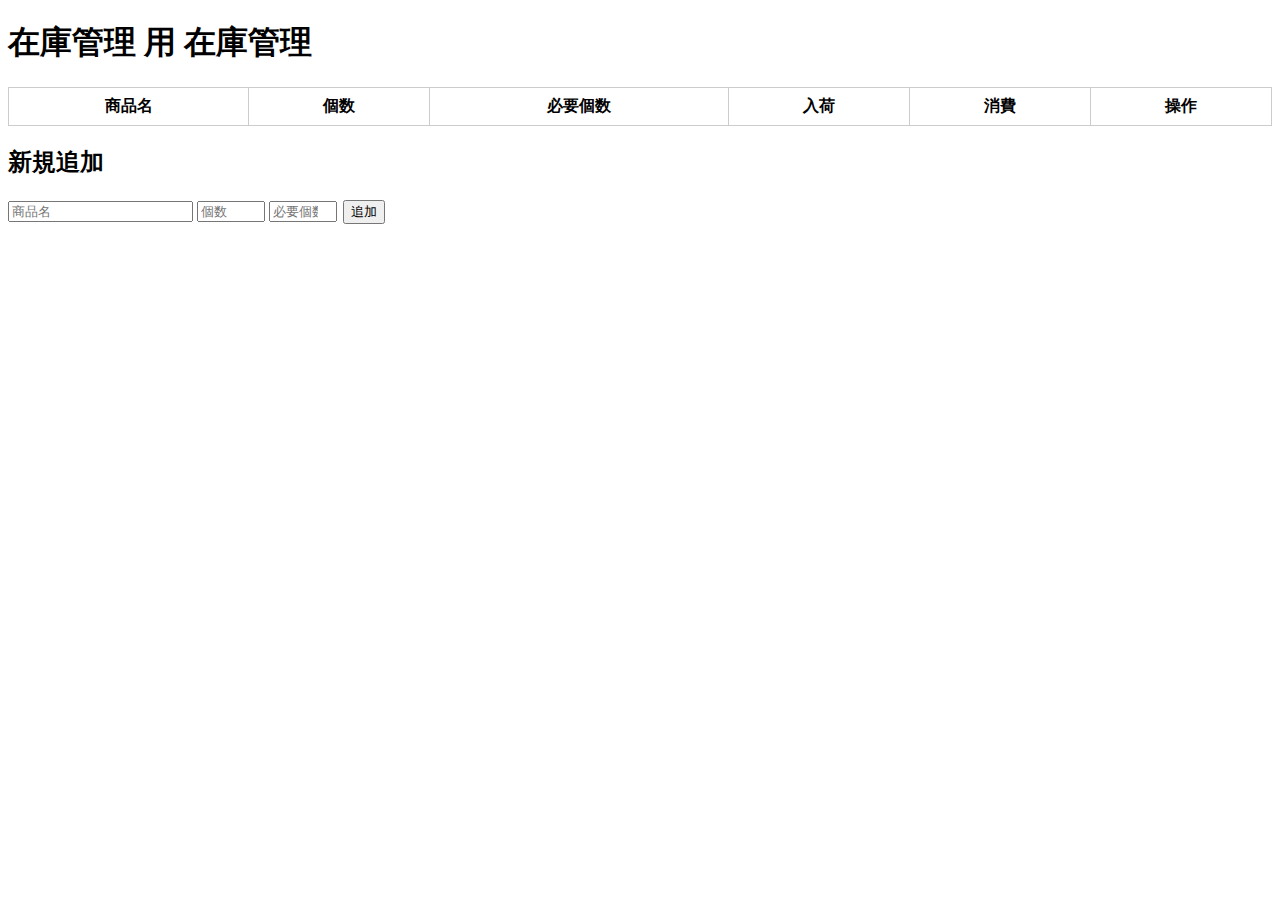
<file: index.html>
<!DOCTYPE html>
<html lang="ja">
<head>
  <meta charset="UTF-8" />
  <title>部活用 在庫管理</title>
  <style>
    table { border-collapse: collapse; width: 100%; margin-bottom: 20px; }
    th, td { border: 1px solid #ccc; padding: 8px; text-align: center; }
    input[type="number"] { width: 60px; }
    button { margin: 2px; }
    .shortage { color: red; font-weight: bold; }
  </style>
</head>
<body>
 
<h1 id="clubTitle">在庫管理</h1>
 
<table id="inventory">
  <thead>
    <tr>
      <th>商品名</th>
      <th>個数</th>
      <th>必要個数</th>
      <th>入荷</th>
      <th>消費</th>
      <th>操作</th>
    </tr>
  </thead>
  <tbody></tbody>
</table>
 
<h2>新規追加</h2>
<input type="text" id="newName" placeholder="商品名" />
<input type="number" id="newQty" placeholder="個数" min="0" />
<input type="number" id="newRequiredQty" placeholder="必要個数" min="0" />
<button onclick="addItem()">追加</button>
 





<script>
  // URLから部活名を取得（例: ?club=soccer）
  const urlParams = new URLSearchParams(window.location.search);
  const clubName = urlParams.get("club") || "default";
  const STORAGE_KEY = `inventory_${clubName}`;
  const clubTitleMap = {
    soccer: "サッカー部",
    baseball: "野球部",
    softball:"ソフトボール部",
    basketball:"バスケットボール部",
    vallyball:"バレーボール部",
    trackandfield:"陸上部",
    Kendo:"剣道部",
    brassband:"吹奏楽部",
    manufacturingdepartment:"モノづくり部"
  };
 
  // タイトルに部活名を表示
  document.getElementById("clubTitle").textContent = `${clubTitleMap[clubName] || "在庫管理"} 用 在庫管理`;
 
  let items = [];
 
  function saveItems() {
    localStorage.setItem(STORAGE_KEY, JSON.stringify(items));
  }
 
  function loadItems() {
    const data = localStorage.getItem(STORAGE_KEY);
    if (data) {
      try {
        items = JSON.parse(data);
      } catch {
        items = [];
      }
    } else {
      items = []; // 新規なら空で開始
    }
  }
 
  function render() {
    const tbody = document.querySelector('#inventory tbody');
    tbody.innerHTML = '';
    items.forEach((item, i) => {
      const shortageClass = item.qty < item.requiredQty ? 'shortage' : '';
      const tr = document.createElement('tr');
      tr.innerHTML = `
        <td>${item.name}</td>
        <td class="${shortageClass}">${item.qty}</td>
        <td>
          <input type="number" id="required_${i}" value="${item.requiredQty}" min="0" style="width:70px;" />
          <button onclick="updateRequiredQty(${i})">更新</button>
        </td>
        <td>
          <input type="number" id="in_${i}" min="0" value="0" />
          <button onclick="addStock(${i})">入荷</button>
        </td>
        <td>
          <input type="number" id="out_${i}" min="0" value="0" />
          <button onclick="consumeStock(${i})">消費</button>
        </td>
        <td><button onclick="removeItem(${i})">削除</button></td>
      `;
      tbody.appendChild(tr);
    });
    saveItems();
  }
 
  function addItem() {
    const name = document.getElementById('newName').value.trim();
    const qty = parseInt(document.getElementById('newQty').value);
    const requiredQty = parseInt(document.getElementById('newRequiredQty').value);
    if (!name) {
      alert('商品名を入力してください');
      return;
    }
    if (isNaN(qty) || qty < 0) {
      alert('個数は0以上の数字を入力してください');
      return;
    }
    if (isNaN(requiredQty) || requiredQty < 0) {
      alert('必要個数は0以上の数字を入力してください');
      return;
    }
    items.push({ name, qty, requiredQty });
    render();
    document.getElementById('newName').value = '';
    document.getElementById('newQty').value = '';
    document.getElementById('newRequiredQty').value = '';
  }
 
  function updateRequiredQty(index) {
    const input = document.getElementById(`required_${index}`);
    const val = parseInt(input.value);
    if (isNaN(val) || val < 0) {
      alert('必要個数は0以上の数字を入力してください');
      return;
    }
    items[index].requiredQty = val;
    render();
  }
 
  function addStock(index) {
    const input = document.getElementById(`in_${index}`);
    const val = parseInt(input.value);
    if (isNaN(val) || val <= 0) {
      alert('入荷数は1以上の数字を入力してください');
      return;
    }
    items[index].qty += val;
    input.value = 0;
    render();
  }
 
  function consumeStock(index) {
    const input = document.getElementById(`out_${index}`);
    const val = parseInt(input.value);
    if (isNaN(val) || val <= 0) {
      alert('消費数は1以上の数字を入力してください');
      return;
    }
    if (items[index].qty < val) {
      alert('消費数が現在の個数を超えています');
      return;
    }
    items[index].qty -= val;
    input.value = 0;
    render();
  }
 
  function removeItem(index) {
    if (confirm(`「${items[index].name}」を削除しますか？`)) {
      items.splice(index, 1);
      render();
    }
  }
 
  loadItems();
  render();
</script>
 
</body>
</html>
</file>
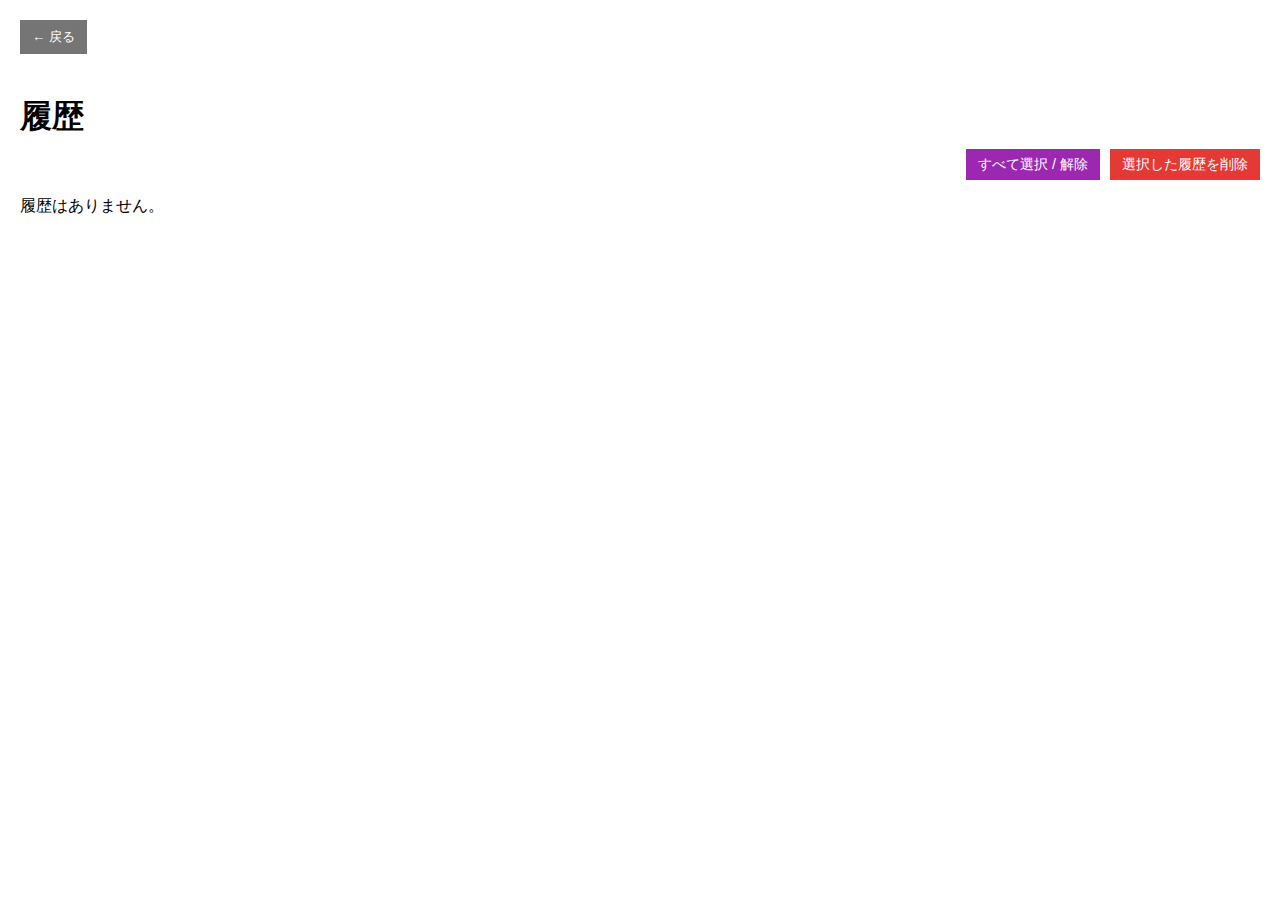
<file: history.html>
<!DOCTYPE html>
<html lang="ja">
<head>
  <meta charset="UTF-8">
  <title>履歴</title>
  <style>
    body {
      font-family: sans-serif;
      margin: 20px;
    }

    h1 {
      margin-bottom: 10px;
    }

    .history-list {
      list-style: none;
      padding: 0;
    }

    .history-item {
      border-bottom: 1px solid #ccc;
      padding: 10px 0;
    }

    .timestamp {
      color: #777;
      font-size: 0.9em;
    }

    .action {
      font-weight: bold;
      display: inline-block;
      margin-right: 10px;
      padding: 2px 6px;
      border-radius: 4px;
    }

    .add { background-color: #2196f3; color: white; }
    .consume { background-color: #e53935; color: white; }
    .delete { background-color: #9e9e9e; color: white; }
    .update { background-color: #fbc02d; color: black; }
    .stockin { background-color: #4caf50; color: white; }

    .back-button {
      background-color: #757575;
      color: white;
      border: none;
      padding: 8px 12px;
      margin-bottom: 20px;
      cursor: pointer;
    }

    .history-controls {
      display: flex;
      justify-content: flex-end;  /* 右寄せ */
      gap: 10px;
      margin-bottom: 15px;
    }

    .select-toggle,
    .delete-selected {
      padding: 6px 12px;
      border: none;
      cursor: pointer;
      font-size: 0.9em;
    }

    .select-toggle {
      background-color: #9c27b0;
      color: white;
    }

    .delete-selected {
      background-color: #e53935;
      color: white;
    }
  </style>
</head>
<body>

<button class="back-button" onclick="history.back()">← 戻る</button>

<h1 id="title">履歴</h1>

<!-- ボタンを右寄せ -->
<div class="history-controls">
  <button class="select-toggle" onclick="toggleSelectAll()">すべて選択 / 解除</button>
  <button class="delete-selected" onclick="deleteSelected()">選択した履歴を削除</button>
</div>

<ul class="history-list" id="historyList"></ul>

<script>
  const urlParams = new URLSearchParams(location.search);
  const clubName = urlParams.get('club') || 'default';
  const HISTORY_KEY = `history_${clubName}`;
  const historyData = JSON.parse(localStorage.getItem(HISTORY_KEY) || '[]');
  const historyList = document.getElementById('historyList');

  const actionClassMap = {
    "追加": "add",
    "消費": "consume",
    "削除": "delete",
    "必要数更新": "update",
    "入荷": "stockin"
  };

  if (historyData.length === 0) {
    historyList.innerHTML = "<li>履歴はありません。</li>";
  } else {
    historyData.slice().reverse().forEach((entry, i) => {
      const realIndex = historyData.length - 1 - i;
      const li = document.createElement('li');
      li.className = "history-item";
      li.innerHTML = `
        <input type="checkbox" data-index="${realIndex}" />
        <span class="timestamp">${entry.timestamp}</span>　
        <span class="action ${actionClassMap[entry.action] || ''}">${entry.action}</span>
        ${entry.item}${entry.amount != null ? `：${entry.amount}` : ""}
      `;
      historyList.appendChild(li);
    });
  }

  function toggleSelectAll() {
    const checkboxes = document.querySelectorAll('input[type="checkbox"]');
    const allChecked = Array.from(checkboxes).every(cb => cb.checked);
    checkboxes.forEach(cb => cb.checked = !allChecked);
  }

  function deleteSelected() {
    const checkboxes = document.querySelectorAll('input[type="checkbox"]:checked');
    if (checkboxes.length === 0) {
      alert("削除したい履歴を選択してください。");
      return;
    }

    if (!confirm("選択した履歴を削除しますか？")) return;

    const indexesToDelete = Array.from(checkboxes).map(cb => parseInt(cb.dataset.index));
    const newHistory = historyData.filter((_, i) => !indexesToDelete.includes(i));
    localStorage.setItem(HISTORY_KEY, JSON.stringify(newHistory));
    location.reload();
  }
</script>

</body>
</html>
</file>
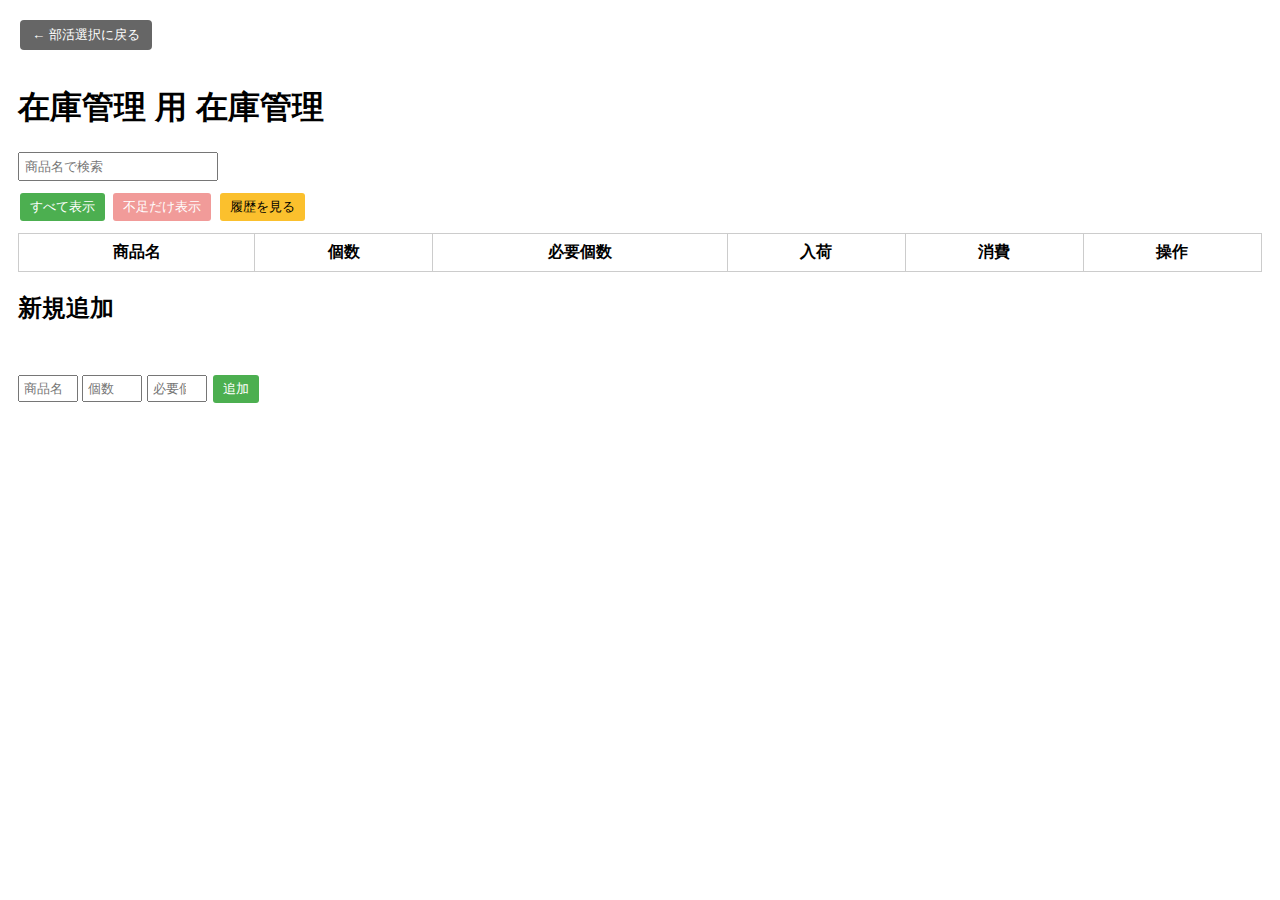
<file: inventory.html>
<!DOCTYPE html>
<html lang="ja">
<head>
  <meta charset="UTF-8" />
  <meta name="viewport" content="width=device-width, initial-scale=1" />
  <title>在庫管理</title>
  <style>
    body {
      font-family: Arial, sans-serif;
      padding: 10px;
    }
    table {
      border-collapse: collapse;
      width: 100%;
      margin-bottom: 20px;
    }
    th, td {
      border: 1px solid #ccc;
      padding: 8px;
      text-align: center;
    }
    input[type="number"], input[type="text"] {
      width: 60px;
      padding: 4px;
      box-sizing: border-box;
    }
    input[type="text"].search-box {
      width: 200px;
      padding: 5px;
      margin-bottom: 10px;
    }
    button {
      margin: 2px;
      padding: 5px 10px;
      cursor: pointer;
      border: none;
      border-radius: 3px;
      color: white;
    }
    button:hover {
      opacity: 0.9;
    }
    .back-button {
      background-color: #666;
      color: white;
      padding: 6px 12px;
      margin-bottom: 15px;
      display: inline-block;
      text-decoration: none;
      cursor: pointer;
      border-radius: 4px;
    }
    .green-button {
      background-color: #4caf50;
    }
    .red-button {
      background-color: #e53935;
    }
    .yellow-button {
      background-color: #fbc02d;
      color: black;
    }
    .shortage {
      color: red;
      font-weight: bold;
    }
    .update-button {
      background-color: #fbc02d; /* 黄色 */
      color: black;
    }
    .add-button {
      background-color: #2196f3; /* 青 */
    }
    .consume-button {
      background-color: #e53935; /* 赤 */
    }
    .remove-button {
      background-color: #9e9e9e;
    }
    .disabled {
      opacity: 0.5;
      pointer-events: none;
    }
    /* 追加メッセージ用 */
    #message {
      color: red;
      margin-bottom: 10px;
      font-weight: bold;
      height: 1.2em;
    }
  </style>
</head>
<body>

<button class="back-button" onclick="location.href='index.html'">← 部活選択に戻る</button>

<h1 id="clubTitle">在庫管理</h1>

<input
  type="text"
  id="searchInput"
  class="search-box"
  placeholder="商品名で検索"
  oninput="filterItems()"
/>

<div style="margin-bottom: 10px;">
  <button class="green-button" onclick="showAll()">すべて表示</button>
  <button class="red-button" id="shortageBtn" onclick="showShortage()">不足だけ表示</button>
  <button class="yellow-button" onclick="location.href='history.html?club=' + encodeURIComponent(clubName)">履歴を見る</button>
</div>

<table id="inventory">
  <thead>
    <tr>
      <th>商品名</th>
      <th>個数</th>
      <th>必要個数</th>
      <th>入荷</th>
      <th>消費</th>
      <th>操作</th>
    </tr>
  </thead>
  <tbody></tbody>
</table>

<h2>新規追加</h2>
<div id="message"></div>
<input type="text" id="newName" placeholder="商品名" />
<input type="number" id="newQty" placeholder="個数" min="0" />
<input type="number" id="newRequiredQty" placeholder="必要個数" min="0" />
<button class="green-button" onclick="addItem()">追加</button>

<script>
  const urlParams = new URLSearchParams(window.location.search);
  const clubName = urlParams.get("club") || "default";
  const STORAGE_KEY = `inventory_${clubName}`;
  const HISTORY_KEY = `history_${clubName}`;

  const clubTitleMap = {
    soccer: "サッカー部",
    baseball: "野球部",
    softball: "ソフトボール部",
    basketball: "バスケットボール部",
    vallyball: "バレーボール部",
    trackandfield: "陸上部",
    Kendo: "剣道部",
    brassband: "吹奏楽部",
    manufacturingdepartment: "モノづくり部",
  };

  document.getElementById("clubTitle").textContent = `${clubTitleMap[clubName] || "在庫管理"} 用 在庫管理`;

  let items = [];
  let displayItems = []; // 今表示しているアイテムリスト（絞り込み用）

  function saveItems() {
    localStorage.setItem(STORAGE_KEY, JSON.stringify(items));
  }

  function loadItems() {
    const data = localStorage.getItem(STORAGE_KEY);
    if (data) {
      try {
        items = JSON.parse(data);
      } catch {
        items = [];
      }
    } else {
      items = [];
    }
  }

  function logHistory(action, itemName, amount = null) {
    const history = JSON.parse(localStorage.getItem(HISTORY_KEY) || "[]");
    history.push({ timestamp: new Date().toLocaleString(), action, item: itemName, amount });
    localStorage.setItem(HISTORY_KEY, JSON.stringify(history));
  }

  // 指定された名前から元のitems配列のインデックスを取得
  function findItemIndexByName(name) {
    return items.findIndex(i => i.name === name);
  }

  function render(list = displayItems.length ? displayItems : items) {
    displayItems = list; // 今表示中のアイテム一覧を更新

    const tbody = document.querySelector("#inventory tbody");
    tbody.innerHTML = "";
    displayItems.forEach((item, i) => {
      const shortageClass = item.qty < item.requiredQty ? "shortage" : "";
      const tr = document.createElement("tr");
      tr.innerHTML = `
        <td>${item.name}</td>
        <td class="${shortageClass}">${item.qty}</td>
        <td>
          <input type="number" id="required_${i}" value="${item.requiredQty}" min="0" style="width:70px;" />
          <button class="update-button" onclick="updateRequiredQtyByName('${item.name.replace(/'/g,"\\'")}')">更新</button>
        </td>
        <td>
          <input type="number" id="in_${i}" min="0" value="0" />
          <button class="add-button" onclick="addStockByName('${item.name.replace(/'/g,"\\'")}')">入荷</button>
        </td>
        <td>
          <input type="number" id="out_${i}" min="0" value="0" />
          <button class="consume-button" onclick="consumeStockByName('${item.name.replace(/'/g,"\\'")}')">消費</button>
        </td>
        <td>
          <button class="remove-button" onclick="removeItemByName('${item.name.replace(/'/g,"\\'")}')">削除</button>
        </td>
      `;
      tbody.appendChild(tr);
    });
    saveItems();
    updateShortageBtn();
  }

  function updateShortageBtn() {
    const btn = document.getElementById("shortageBtn");
    const hasShortage = items.some(item => item.qty < item.requiredQty);
    if (hasShortage) {
      btn.classList.remove("disabled");
      btn.disabled = false;
    } else {
      btn.classList.add("disabled");
      btn.disabled = true;
    }
  }

  // 以下、名前指定バージョンの操作関数（絞り込み中でも正しくitemsを更新）

  function updateRequiredQtyByName(name) {
    const displayIndex = displayItems.findIndex(i => i.name === name);
    if (displayIndex === -1) return;
    const input = document.getElementById(`required_${displayIndex}`);
    const val = parseInt(input.value);
    if (!isNaN(val) && val >= 0) {
      const idx = findItemIndexByName(name);
      items[idx].requiredQty = val;
      logHistory("更新", name, val);
      filterItems(); // 再フィルタで表示更新
    }
  }

  function addStockByName(name) {
    const displayIndex = displayItems.findIndex(i => i.name === name);
    if (displayIndex === -1) return;
    const input = document.getElementById(`in_${displayIndex}`);
    const val = parseInt(input.value);
    if (!isNaN(val) && val > 0) {
      const idx = findItemIndexByName(name);
      items[idx].qty += val;
      logHistory("入荷", name, val);
      input.value = 0;
      filterItems();
    }
  }

  function consumeStockByName(name) {
    const displayIndex = displayItems.findIndex(i => i.name === name);
    if (displayIndex === -1) return;
    const input = document.getElementById(`out_${displayIndex}`);
    const val = parseInt(input.value);
    if (!isNaN(val) && val > 0) {
      const idx = findItemIndexByName(name);
      if (items[idx].qty >= val) {
        items[idx].qty -= val;
        logHistory("消費", name, val);
        input.value = 0;
        filterItems();
      } else {
        alert("消費数が在庫数を超えています");
      }
    }
  }

  function removeItemByName(name) {
    if (!confirm(`「${name}」を削除しますか？`)) return;
    const idx = findItemIndexByName(name);
    if (idx === -1) return;
    logHistory("削除", name);
    items.splice(idx, 1);
    filterItems();
  }

  // 新規追加
  function addItem() {
    const message = document.getElementById("message");
    message.textContent = "";

    const nameInput = document.getElementById("newName");
    const qtyInput = document.getElementById("newQty");
    const requiredInput = document.getElementById("newRequiredQty");
    const name = nameInput.value.trim();
    const qty = parseInt(qtyInput.value);
    const requiredQty = parseInt(requiredInput.value);

    if (!name || isNaN(qty) || isNaN(requiredQty)) {
      alert("正しく入力してください");
      return;
    }

    const exists = items.some(item => item.name.toLowerCase() === name.toLowerCase());
    if (exists) {
      message.textContent = "その商品名は既に存在します";
      return;
    }

    items.push({ name, qty, requiredQty });
    logHistory("追加", name, qty);
    nameInput.value = "";
    qtyInput.value = "";
    requiredInput.value = "";
    filterItems(); // 表示を更新（検索状態を維持）
  }

  // 絞り込み用関数
  function filterItems() {
    const query = document.getElementById("searchInput").value.trim().toLowerCase();
    if (!query) {
      displayItems = items;
      render();
      return;
    }
    displayItems = items.filter(item => item.name.toLowerCase().includes(query));
    render(displayItems);
  }

  // 不足だけ表示
  function showShortage() {
    displayItems = items.filter(item => item.qty < item.requiredQty);
    render(displayItems);
  }

  // 全て表示
  function showAll() {
    displayItems = items;
    render();
  }

  loadItems();
  displayItems = items;
  render();
</script>

</body>
</html>
</file>
